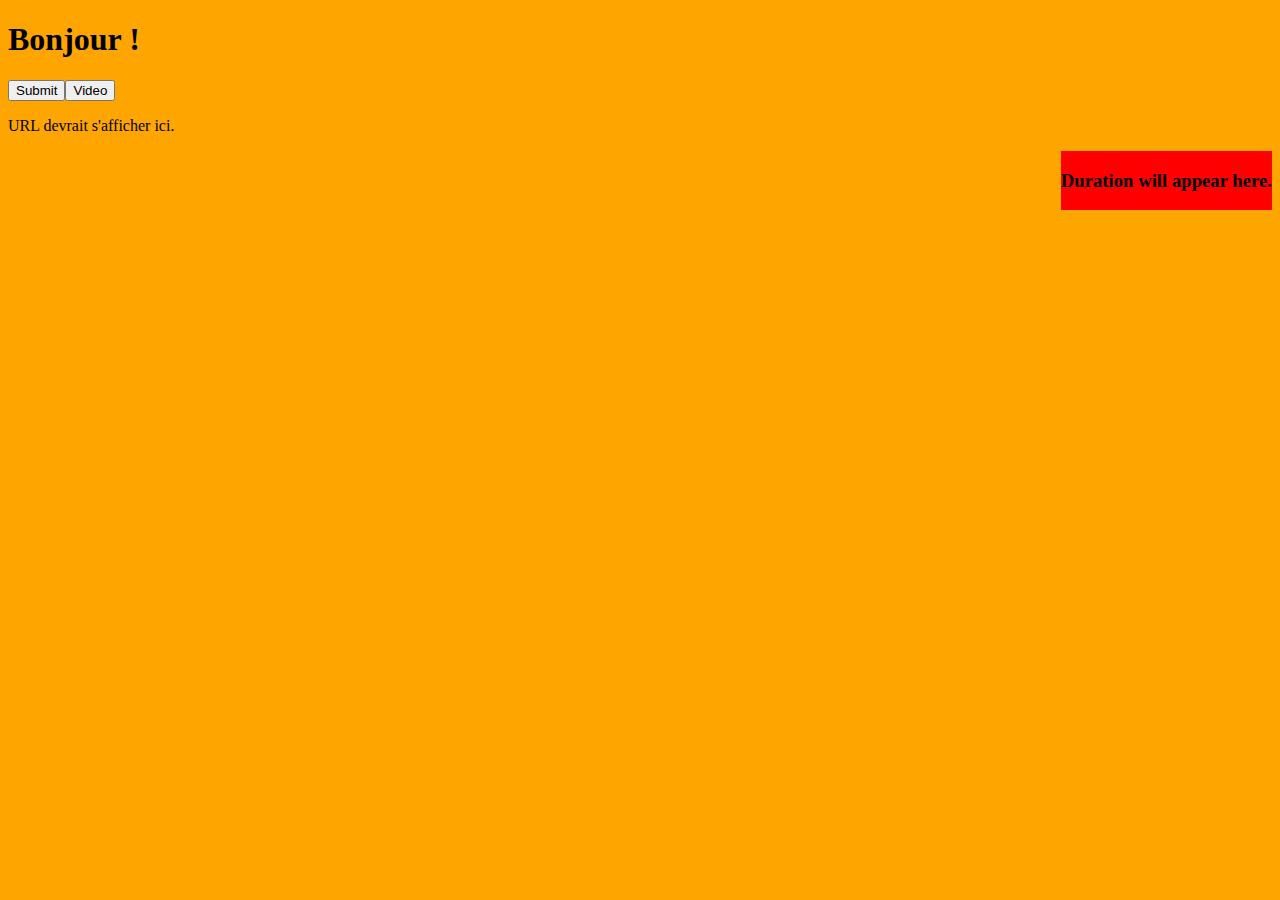
<file: index.html>
<!DOCTYPE html>
<html>
<head>
	<title>API TEST</title>

<link rel="stylesheet" type="text/css" href="style.css">
</head>
<body>
	<h1>Bonjour !</h1>
	<button id="btn_submit">Submit</button><button id='btn_video'>Video</button><br>
<p>URL devrait s'afficher ici.<br></p>
<div class = "rightdiv">
	<h3 id="duration"> Duration will appear here.</h3>
</div>


	<script
	src="https://code.jquery.com/jquery-3.2.1.js"
	integrity="sha256-DZAnKJ/6XZ9si04Hgrsxu/8s717jcIzLy3oi35EouyE="
	crossorigin="anonymous"></script>

<script src="https://apis.google.com/js/api.js"></script>
	<!--  my script  -->
<script src="script.js"></script>
</body>
</html>
</file>
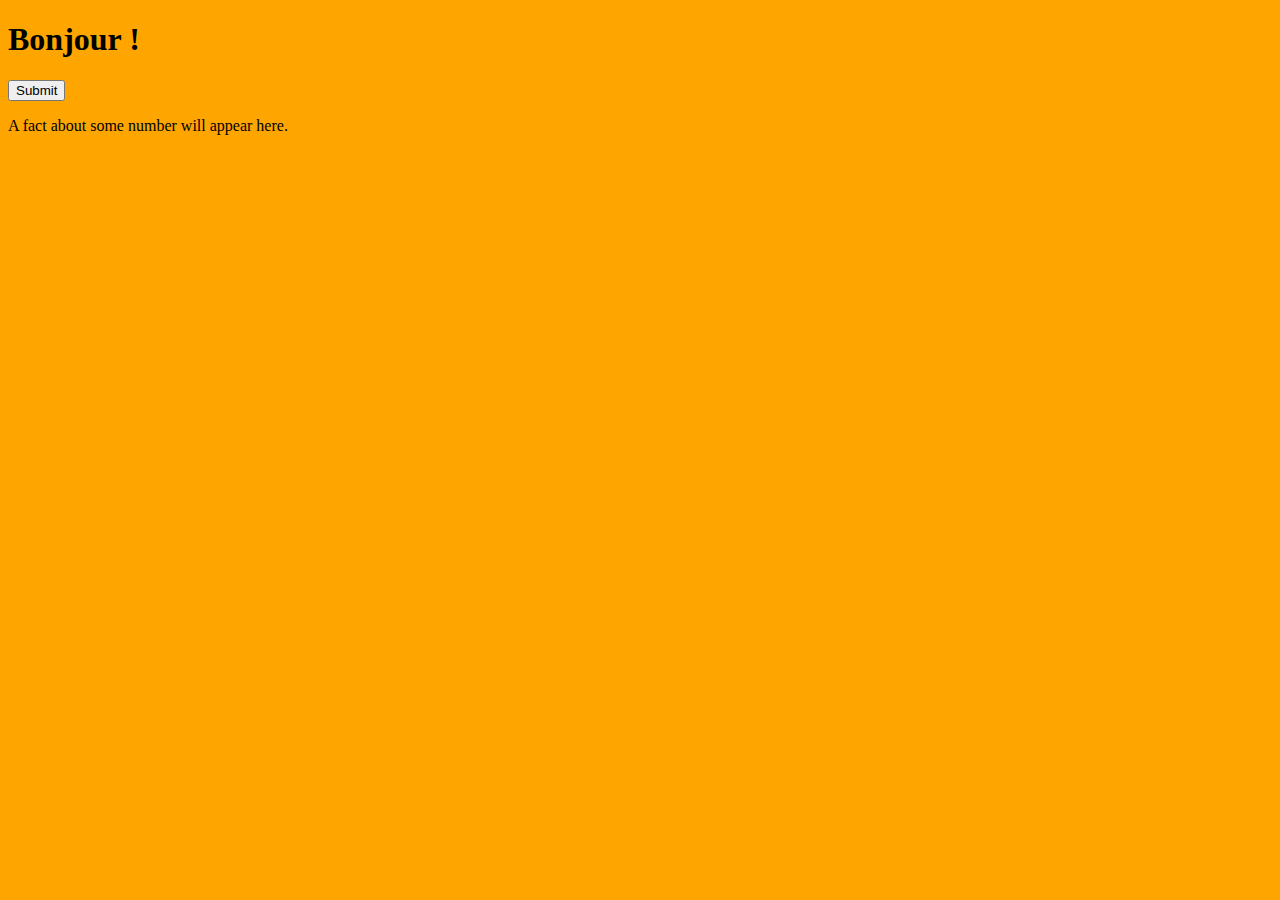
<file: index 22.31.38.html>
<!DOCTYPE html>
<html>
<head>
	<title>API TEST</title>

<link rel="stylesheet" type="text/css" href="style.css">
</head>
<body>
	<h1>Bonjour !</h1>
	<button id="btn">Submit</button>
<p>A fact about some number will appear here.<br></p>


	<script
	src="https://code.jquery.com/jquery-3.2.1.js"
	integrity="sha256-DZAnKJ/6XZ9si04Hgrsxu/8s717jcIzLy3oi35EouyE="
	crossorigin="anonymous"></script>

<script src="https://apis.google.com/js/api.js"></script>
<script>
let api_key = "&key=AIzaSyChnjvA4bfCdWECZuaYcw38sF2pWHcrhdM" ;
var base = "https://www.googleapis.com/youtube/v3/search"
var url = base + api_key

$.get( url, function( data ) {
  console.log('request launched with this url : '+ url)
  $( ".result" ).html( data );
  console.log(data);
});

</script>

	<!--  my script  -->
<script src="script.js"></script>
</body>
</html>
</file>
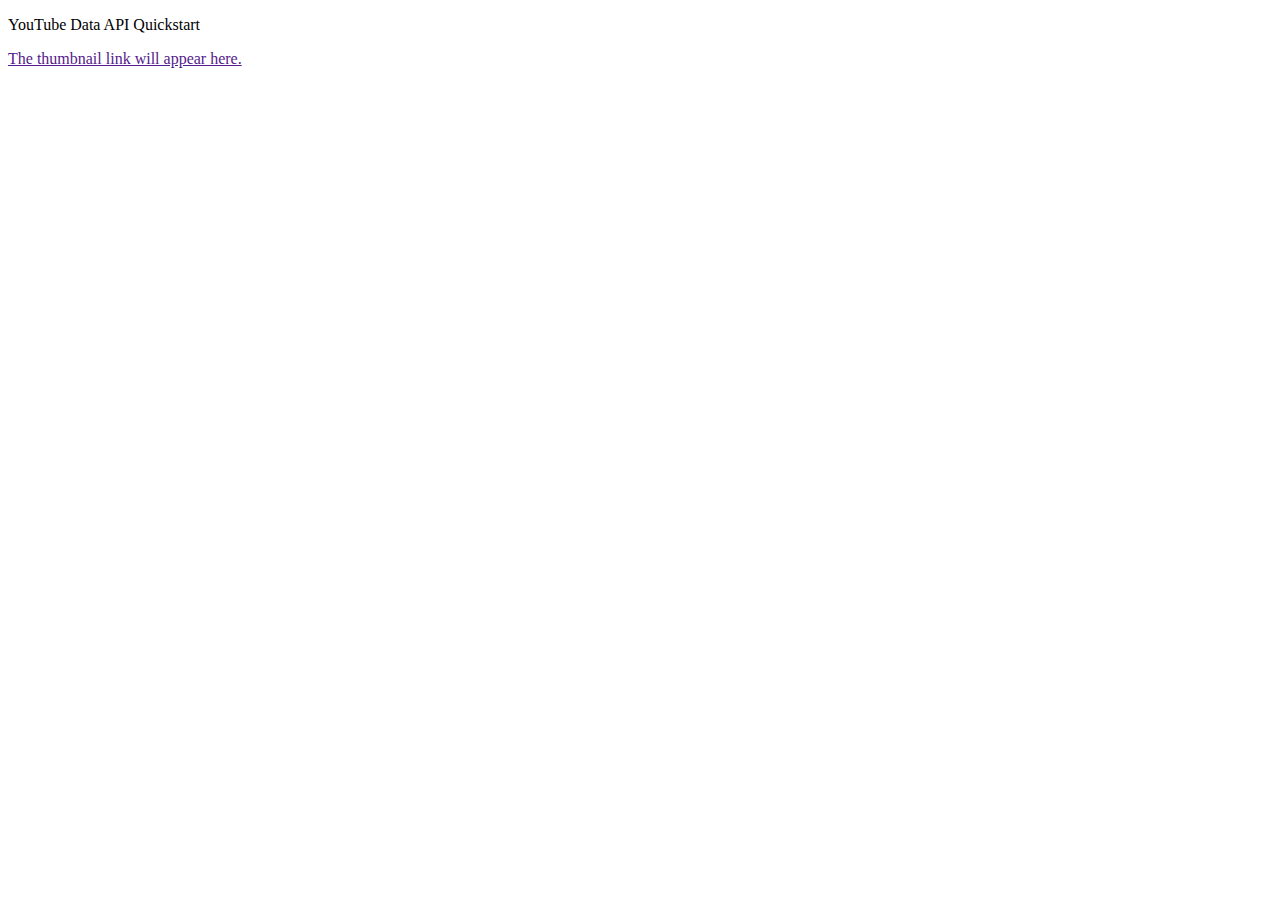
<file: quickstart.html>
<!DOCTYPE html>
<html>
<head>
  <title>YouTube Data API Quickstart</title>
  <meta charset='utf-8' />
  <!-- jQuery -->
  <script
  src="https://code.jquery.com/jquery-3.2.1.js"
  integrity="sha256-DZAnKJ/6XZ9si04Hgrsxu/8s717jcIzLy3oi35EouyE="
  crossorigin="anonymous"></script>
</head>
<body>
  <p>YouTube Data API Quickstart</p>

  <!--Add buttons to initiate auth sequence and sign out-->
  <button id="authorize-button" style="display: none;">Authorize</button>
  <button id="signout-button" style="display: none;">Sign Out</button>
  <p>    <a href="">The thumbnail link will appear here.</a></p>
  <pre id="content"></pre>

  <script type="text/javascript">
      // Client ID and API key from the Developer Console
      var CLIENT_ID = '828129583114-7pm1omp9i2uakgvmps7s51gih124dtmc.apps.googleusercontent.com';

      // Array of API discovery doc URLs for APIs used by the quickstart
      var DISCOVERY_DOCS = ["https://www.googleapis.com/discovery/v1/apis/youtube/v3/rest"];

      // Authorization scopes required by the API. If using multiple scopes,
      // separated them with spaces.
      var SCOPES = 'https://www.googleapis.com/auth/youtube.readonly';

      var authorizeButton = document.getElementById('authorize-button');
      var signoutButton = document.getElementById('signout-button');
      //zelda breath of the wild playlist
      var playlist_id = 'PLkR3RWLcKJUQas7CJWD1jQXpRmDbPRVE0'
      /**
       *  On load, called to load the auth2 library and API client library.
       */
       function handleClientLoad() {
        gapi.load('client:auth2', initClient);
      }

      /**
       *  Initializes the API client library and sets up sign-in state
       *  listeners.
       */
       function initClient() {
        gapi.client.init({
          discoveryDocs: DISCOVERY_DOCS,
          clientId: CLIENT_ID,
          scope: SCOPES
        }).then(function () {
          // Listen for sign-in state changes.
          gapi.auth2.getAuthInstance().isSignedIn.listen(updateSigninStatus);

          // Handle the initial sign-in state.
          updateSigninStatus(gapi.auth2.getAuthInstance().isSignedIn.get());
          authorizeButton.onclick = handleAuthClick;
          signoutButton.onclick = handleSignoutClick;
        });
      }

      /**
       *  Called when the signed in status changes, to update the UI
       *  appropriately. After a sign-in, the API is called.
       */
       function updateSigninStatus(isSignedIn) {
        if (isSignedIn) {
          authorizeButton.style.display = 'none';
          signoutButton.style.display = 'block';
          getChannel();
        } else {
          authorizeButton.style.display = 'block';
          signoutButton.style.display = 'none';
        }
      }

      /**
       *  Sign in the user upon button click.
       */
       function handleAuthClick(event) {
        gapi.auth2.getAuthInstance().signIn();
      }

      /**
       *  Sign out the user upon button click.
       */
       function handleSignoutClick(event) {
        gapi.auth2.getAuthInstance().signOut();
      }

      /**
       * Append text to a pre element in the body, adding the given message
       * to a text node in that element. Used to display info from API response.
       *
       * @param {string} message Text to be placed in pre element.
       */
       function appendPre(message) {
        var pre = document.getElementById('content');
        var textContent = document.createTextNode(message + '\n');
        pre.appendChild(textContent);
      }

      /**
       * Print files.
       */
       function getChannel() {
        gapi.client.youtube.channels.list({
          'part': 'snippet,contentDetails,statistics',
          //id of my channel
          'id' : 'UCt9nfhHx6ltN-dM_c9PZEBQ'

        }).then(function(response) {
          var channel = response.result.items[0];
          console.log(response);
          console.log("image de la chaine : " + channel.snippet.thumbnails.default.url)
          appendPre('This channel\'s ID is ' + channel.id + '. ' +
            'Its title is \'' + channel.snippet.title + ', ' +
            'and it has ' + channel.statistics.viewCount + ' views.');
          $("a").replaceWith('<a ' +  'href= '+ channel.snippet.thumbnails.default.url + ">"+ 'Img ready !'+ "</a>")

        });
      }

      function getPlaylist() {
//your code here to get info about a playlist
console.log('YAHAHAyy !')
        gapi.client.youtube.channels.list({
          'part': '',


        }).then(function(response) {
          console.log(response);
          appendPre('');


        });

      }
    </script>

    <script async defer src="https://apis.google.com/js/api.js"
    onload="this.onload=function(){};handleClientLoad()"
    onreadystatechange="if (this.readyState === 'complete') this.onload()">
  </script>

</body>
</html>
</file>
<file: style.css>
body {
	background-color: orange;
}
.rightdiv {
	background-color: red;
	float: right;
}
</file>
